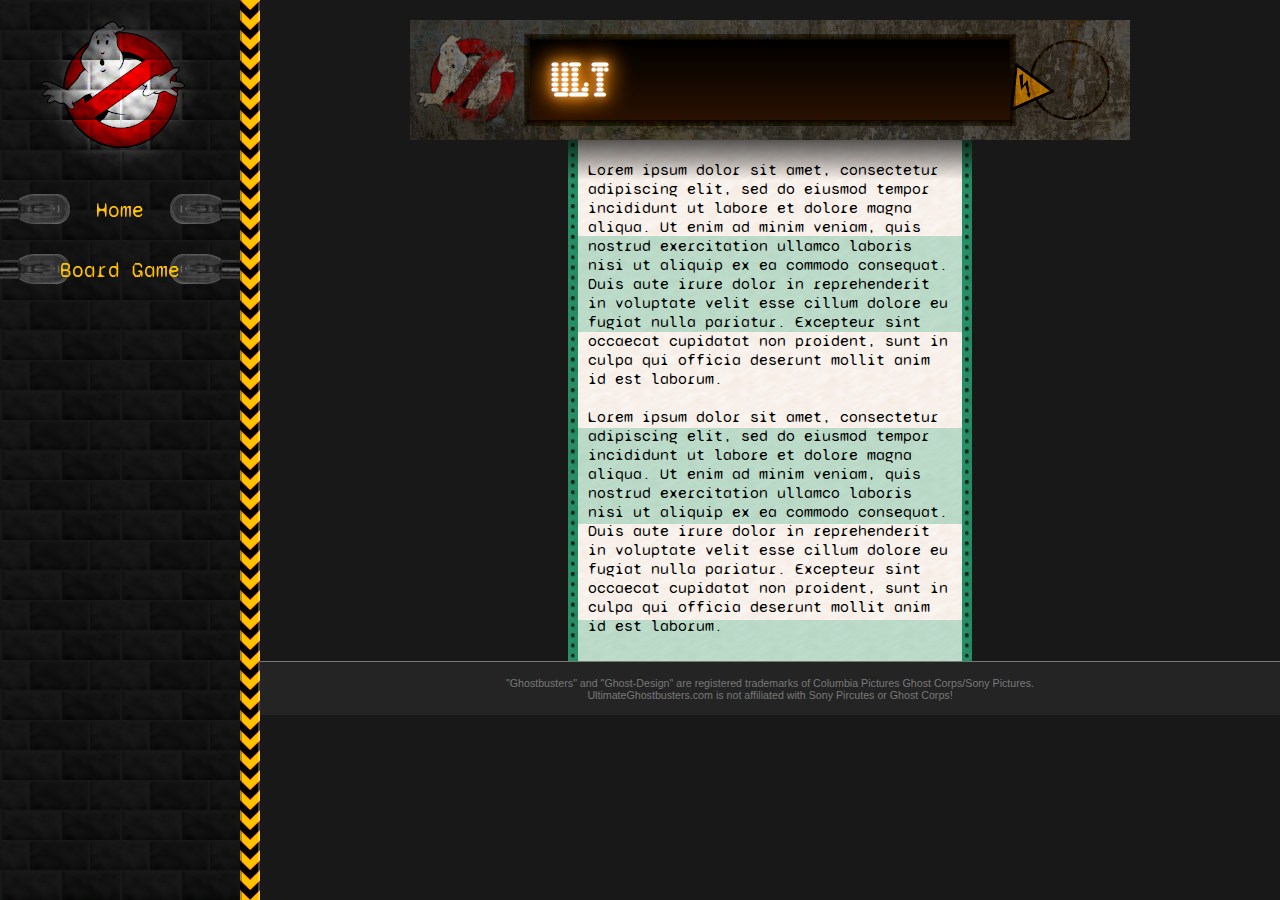
<file: index.html>
<!DOCTYPE html>
<html>

<head>

<link rel="preconnect" href="https://fonts.googleapis.com">
<link rel="preconnect" href="https://fonts.gstatic.com" crossorigin>
<link href="https://fonts.googleapis.com/css2?family=Syne+Mono&family=VT323&family=Workbench&display=swap" rel="stylesheet">
<title>Home - Ultimate Ghostbusters</title>
<link rel="stylesheet" href="styles/mainpages.css">


</head>
<body>
  <div class="content">
    <div class="navbar">
      <div class="logo" onclick="bust()"></div>
      <div style="margin-top: 0px;">
      <audio id="bustin">
    <source src="snd/bustin.mp3" type="audio/mpeg">
      </audio>
      <a class="navbutton" href="https://ultimateghostbusters.com/">Home</a>
      <a class="navbutton" href="https://ultimateghostbusters.com/boardgame">Board Game</a>
      </div>

    <div class="navhaz"></div>
    </div>

    <div class="machine">
    <div class="gb_console">
    <h1 class="workbench-regular titlefont" id="title">ULTIMATE GHOSTBUSTERS_</h1>
    </div>
    </div>

    <div class="paperbg syne-mono" style="margin-left: auto; margin-right: auto;">
      <div class="papershadow"></div>
      <p class="syne-mono" style="margin-top: -20px;">
        Lorem ipsum dolor sit amet, consectetur
        adipiscing elit, sed do eiusmod tempor
        incididunt ut labore et dolore magna
        aliqua. Ut enim ad minim veniam, quis
        nostrud exercitation ullamco laboris nisi
        ut aliquip ex ea commodo consequat. Duis
        aute irure dolor in reprehenderit in
        voluptate velit esse cillum dolore eu
        fugiat nulla pariatur. Excepteur sint
        occaecat cupidatat non proident, sunt in
        culpa qui officia deserunt mollit anim id
        est laborum.
        <br><br>
        Lorem ipsum dolor sit amet, consectetur
        adipiscing elit, sed do eiusmod tempor
        incididunt ut labore et dolore magna
        aliqua. Ut enim ad minim veniam, quis
        nostrud exercitation ullamco laboris nisi
        ut aliquip ex ea commodo consequat. Duis
        aute irure dolor in reprehenderit in
        voluptate velit esse cillum dolore eu
        fugiat nulla pariatur. Excepteur sint
        occaecat cupidatat non proident, sunt in
        culpa qui officia deserunt mollit anim id
        est laborum.        
      </p>
    </div>

    <div class="footer">
      <p style="font-size: 8pt;">"Ghostbusters" and "Ghost-Design" are registered trademarks of Columbia Pictures Ghost Corps/Sony Pictures.
        <br>UltimateGhostbusters.com is not affiliated with Sony Pircutes or Ghost Corps!</p>
    </div>

  </div>


  <script>
  const lines = [
    "U",
    "UL",
    "ULT",
    "ULTI",
    "ULTIM",
    "ULTIMA",
    "ULTIMAT",
    "ULTIMATE",
    "ULTIMATE ",
    "ULTIMATE G",
    "ULTIMATE GH",
    "ULTIMATE GHO",
    "ULTIMATE GHOS",
    "ULTIMATE GHOST",
    "ULTIMATE GHOSTB",
    "ULTIMATE GHOSTBU",
    "ULTIMATE GHOSTBUS",
    "ULTIMATE GHOSTBUST",
    "ULTIMATE GHOSTBUSTE",
    "ULTIMATE GHOSTBUSTER",
    "ULTIMATE GHOSTBUSTERS",
    "ULTIMATE GHOSTBUSTERS",
    "ULTIMATE GHOSTBUSTERS_",
    "ULTIMATE GHOSTBUSTERS_",
    "ULTIMATE GHOSTBUSTERS",
    "ULTIMATE GHOSTBUSTERS",
    "ULTIMATE GHOSTBUSTERS_",
    "ULTIMATE GHOSTBUSTERS_",
    "ULTIMATE GHOSTBUSTERS",
    "ULTIMATE GHOSTBUSTERS",
    "ULTIMATE GHOSTBUSTERS_",
    "ULTIMATE GHOSTBUSTERS_",
    "",
    "",
    "WE'RE READY TO",
    "WE'RE READY TO",
    "WE'RE READY TO",
    "WE'RE READY TO",
    "",
    "",
    "BELIEVE YOU!",
    "BELIEVE YOU!",
    "BELIEVE YOU!",
    "BELIEVE YOU!",
    "",
    "",
    "WE'RE READY TO",
    "WE'RE READY TO",
    "WE'RE READY TO",
    "WE'RE READY TO",
    "",
    "",
    "BELIEVE YOU!",
    "BELIEVE YOU!",
    "BELIEVE YOU!",
    "BELIEVE YOU!",
    "",
    "",
    "\\",
    "|",
    "/",
    "-",
    "\\",
    "|",
    "/",
    "-",
    "",
    ""
  ];

  const h1 = document.getElementById("title");
  let index = 0;

  setInterval(() => {
    const line = lines[index];

    h1.textContent = line;

    index = (index + 1) % lines.length;
  }, 190);
</script>
<script>
  function bust() {
    document.getElementById("bustin").play();
  }
</script>
</body>
</html>
</file>
<file: styles/mainpages.css>
html, body {
    font-family: serif;
    background-color: #181818;
    color: white;
    margin: 0;
    padding: 0;
  }
  .footer {
    background-color: #242424;
    color: #787878;
    text-align: center;
    padding: 4px 0;
    width:100%;
    bottom: 0;
    border-top: 1px solid #787878;
    font-family: Tahoma, Geneva, Verdana, sans-serif;
  }
  .navbar {
    width: 240px;
    left: 0;
    top: 0;
    position:fixed;
    min-height: 100vh;
    height: 100%;
    background-image: url('../img/button_brick.png');
  }
  .navhaz {
    background-image: url('../img/haztape_v.png');
    width: 20px;
    left: 240px;
    position:fixed;
    min-height: 100vh;
    height: 100%;
    top: 0;
  }

  .paperbg {
    
    border:10px solid;
    border-image: url('../img/paperborder.png') 30 round;
    border-top-style: none;
    border-bottom-style: none;
    width: 364px;
    color:black;
    padding:10px;
    min-height: 100px;
    
    background-image: url('../img/paperbg.png');
    background-clip: padding-box;
  }

  .papershadow {
    width: 404px;
    height: 40px;
    background: linear-gradient(rgba(0, 0, 0, 0.65), transparent);
    margin-left: -20px;
    margin-top: -10px;
  }

  .content {
    margin-left: 260px;
  }

  .machine {
     width:720px;
     height: 120px;
     background-image:url('../img/machine.png');
     overflow:hidden;
     margin-left: auto;
     margin-right: auto;
     margin-top: 20px;
  }
  .titlefont {
    font-size: 30pt;
    margin-left: 20px;
    line-height: 84px;
    color:#ffffff;
    text-shadow: 0 0 10px #ffb056, 0 0 20px darkorange, 0 0 25px darkorange, 0 0 30px darkorange;
  }
  .gb_console {
    background: linear-gradient(black, #291102);
    width: 480px;
    height: 80px;
    margin-left: 120px;
    margin-top: -7px;
  }

  .navbutton {
    background-image: url('../img/button_unlit.png');
    display: inline-block;
    width: 240px;
    height: 60px;
    text-align: center;
    line-height: 60px;
    position:sticky;
    color:#ffc200;
    font-family: "Syne Mono", monospace;
    font-weight: 400;
    font-style: normal;
    font-size: 16pt;
    text-decoration: none;
  }
  
  .navbutton:hover {
    background-image: url('../img/button_lit_red.gif');
    box-shadow: 0 10px 20px rgba(197, 0, 49, 0.2);
    box-shadow: 0 -5px 15px rgba(197, 0, 49, 0.2), 0 10px 20px rgba(197, 0, 49, 0.2);
    z-index: 10;
    color:white;
  }

  .logo {
    width:240px;
    height:180px;
    background-image: url('../img/gblogo_unlit.png');
  }
  .logo:hover {
    background-image: url('../img/gblogo.png');
  }

.vt323 {
  font-family: "VT323", monospace;
  font-weight: 400;
  font-style: normal;
}
.syne-mono {
  font-family: "Syne Mono", monospace;
  font-weight: 400;
  font-style: normal;
}

.workbench-regular {
  font-family: "Workbench", sans-serif;
  font-optical-sizing: auto;
  font-weight: 400;
  font-style: normal;
  font-variation-settings:
    "BLED" 0,
    "SCAN" 0;
}
</file>
